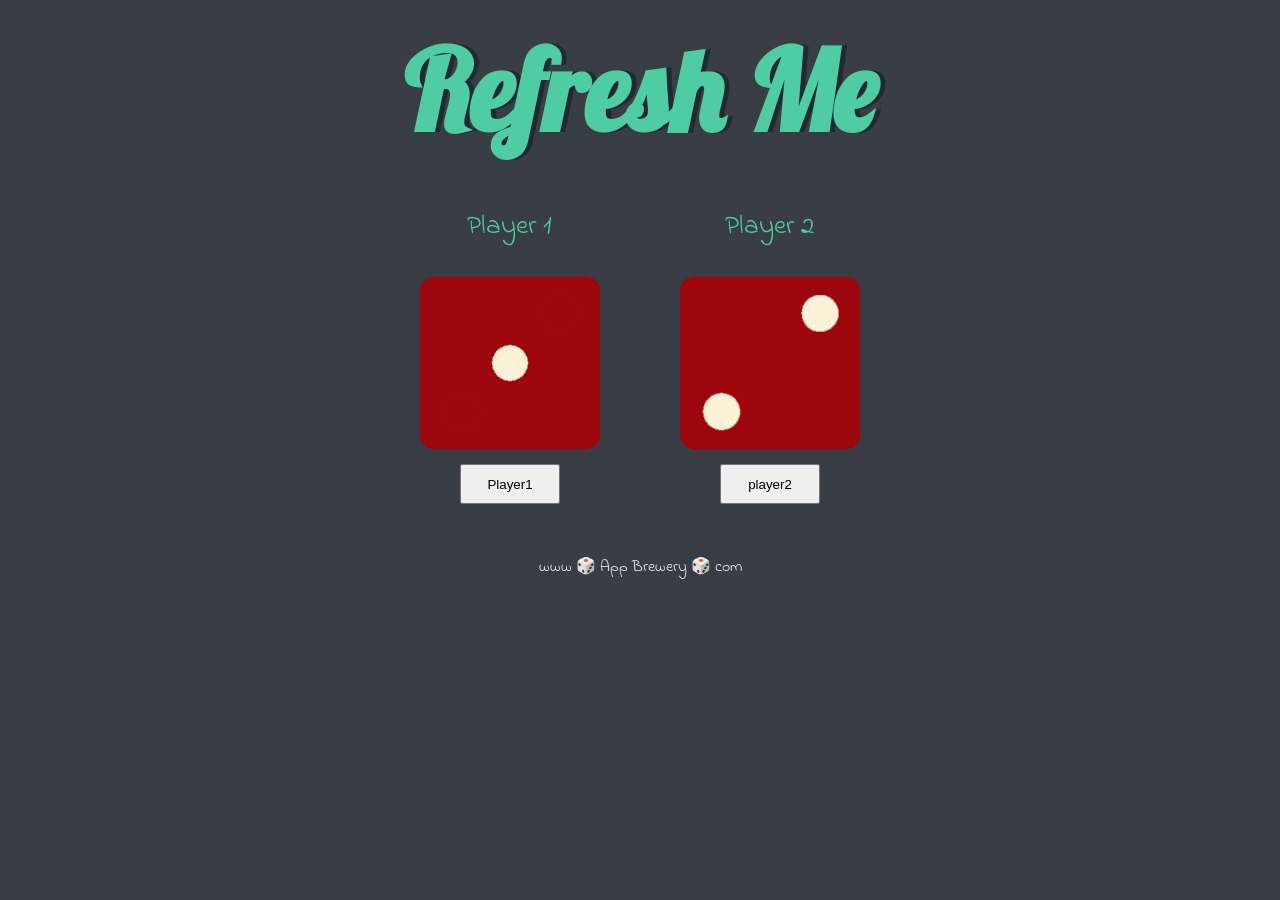
<file: index.html>
<!DOCTYPE html>
<html lang="en" dir="ltr">
  <head>
    <meta charset="utf-8" />
    <title>Dicee</title>
    <link rel="stylesheet" href="styles.css" />
    <link
      href="https://fonts.googleapis.com/css?family=Indie+Flower|Lobster"
      rel="stylesheet"
    />
  </head>
  <body>
    <div class="container">
      <h1>Refresh Me</h1>

      <div class="dice">
        <p>Player 1</p>
        <img class="img1" src="./images/dice1.png" /><br>
        <button id="btn1">Player1</button>
      </div>

      <div class="dice">
        <p>Player 2</p>
        <img class="img2" src="./images/dice2.png" /><br>
        <button id="btn2">player2</button>
      </div>
    </div>

    <footer>www 🎲 App Brewery 🎲 com</footer>
    <script src="./images/index.js" charset="utf-8"></script>
  </body>
</html>
</file>
<file: styles.css>
.container {
  width: 70%;
  margin: auto;
  text-align: center;
}

.dice {
  text-align: center;
  display: inline-block;

}

body {
  background-color: #393E46;
}

h1 {
  margin: 20px;
  font-family: 'Lobster', cursive;
  text-shadow: 5px 0 #232931;
  font-size: 7rem;
  color: #4ECCA3;
}

p {
  font-size: 1.7rem;
  color: #4ECCA3;
  font-family: 'Indie Flower', cursive;
}

img {
  width: 70%;
}

footer {
  margin-top: 4%;
  color: #EEEEEE;
  text-align: center;
  font-family: 'Indie Flower', cursive;

}
button{
  height: 40px;
  width: 100px;
 margin-top: 3%;
}
</file>
